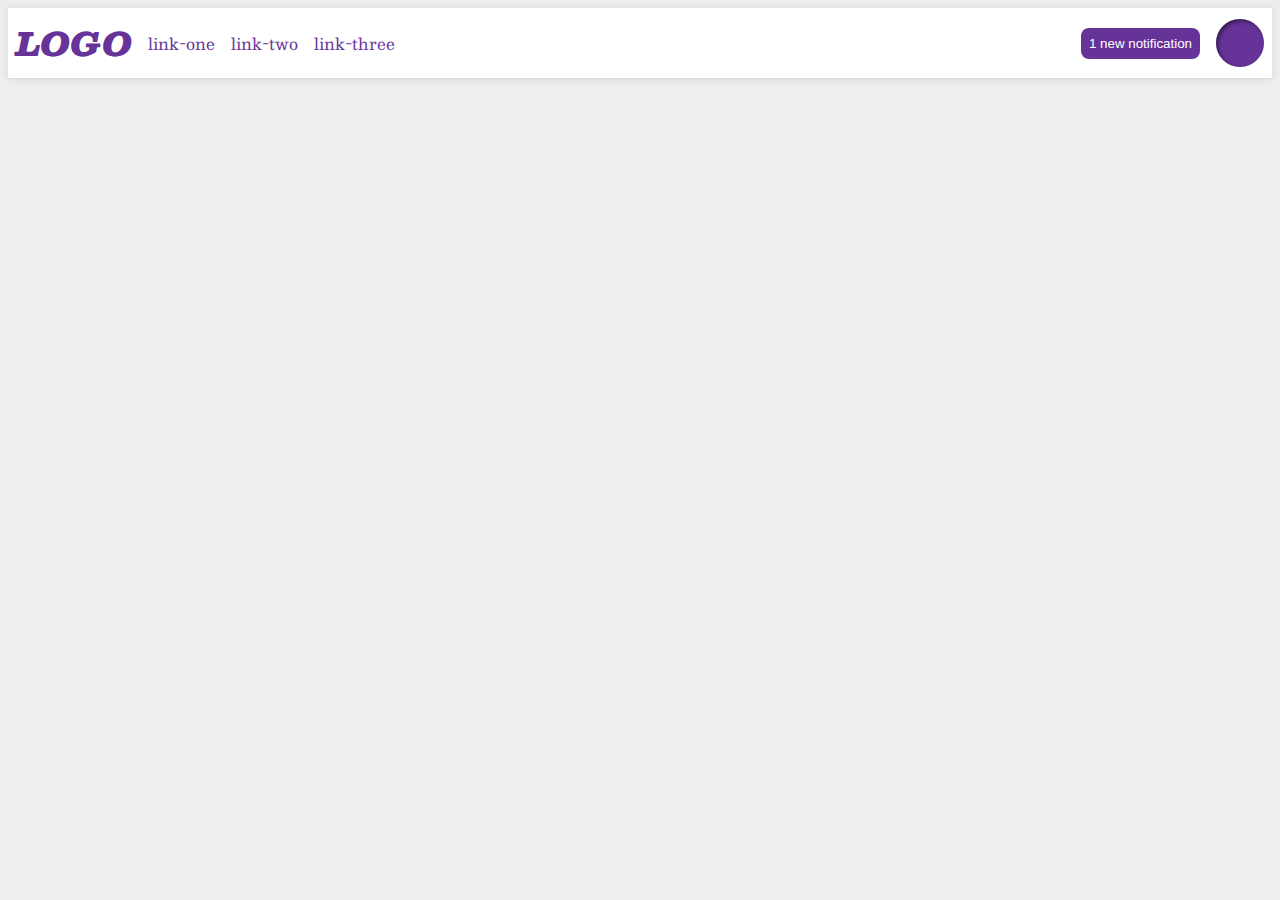
<file: foundations/flex/03-flex-header-2/index.html>
<!DOCTYPE html>
<html lang="en">

<head>
  <meta charset="UTF-8">
  <meta http-equiv="X-UA-Compatible" content="IE=edge">
  <meta name="viewport" content="width=device-width, initial-scale=1.0">
  <title>Flex Header 2</title>
  <link rel="stylesheet" href="style.css">
</head>

<body>
  <div class="header">
    <div class="left">
      <div class="logo">
        LOGO
      </div>
      <ul class="links">
        <li><a href="https://google.com">link-one</a></li>
        <li><a href="https://google.com">link-two</a></li>
        <li><a href="https://google.com">link-three</a></li>
      </ul>
    </div>
    <div class="right">
      <button class="notifications">
        1 new notification
      </button>
      <div class="profile-image"></div>
    </div>
  </div>
</body>

</html>
</file>
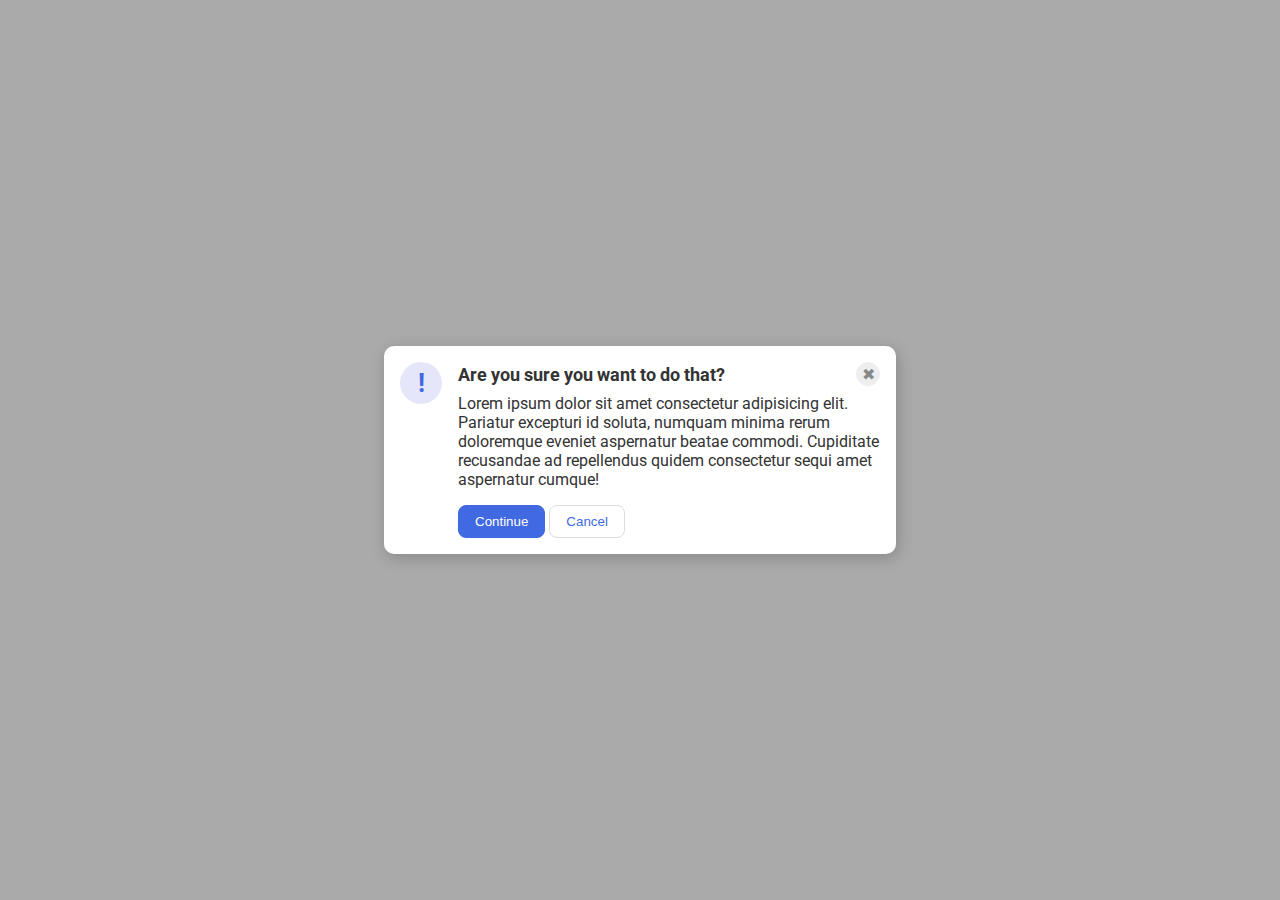
<file: foundations/flex/05-flex-modal/index.html>
<!DOCTYPE html>
<html lang="en">

<head>
  <meta charset="UTF-8">
  <meta http-equiv="X-UA-Compatible" content="IE=edge">
  <meta name="viewport" content="width=device-width, initial-scale=1.0">
  <link rel="stylesheet" href="style.css">
  <title>Modal</title>
</head>

<body>
  <div class="modal">
    <div class="icon">!</div>
    <div class="container">
      <div class="header">Are you sure you want to do that?
        <button class="close-button">✖</button>
      </div>
      <div class="text">Lorem ipsum dolor sit amet consectetur adipisicing elit. Pariatur excepturi id soluta, numquam
        minima rerum doloremque eveniet aspernatur beatae commodi. Cupiditate recusandae ad repellendus quidem
        consectetur sequi amet aspernatur cumque!</div>
      <button class="continue">Continue</button>
      <button class="cancel">Cancel</button>
    </div>
  </div>
</body>

</html>
</file>
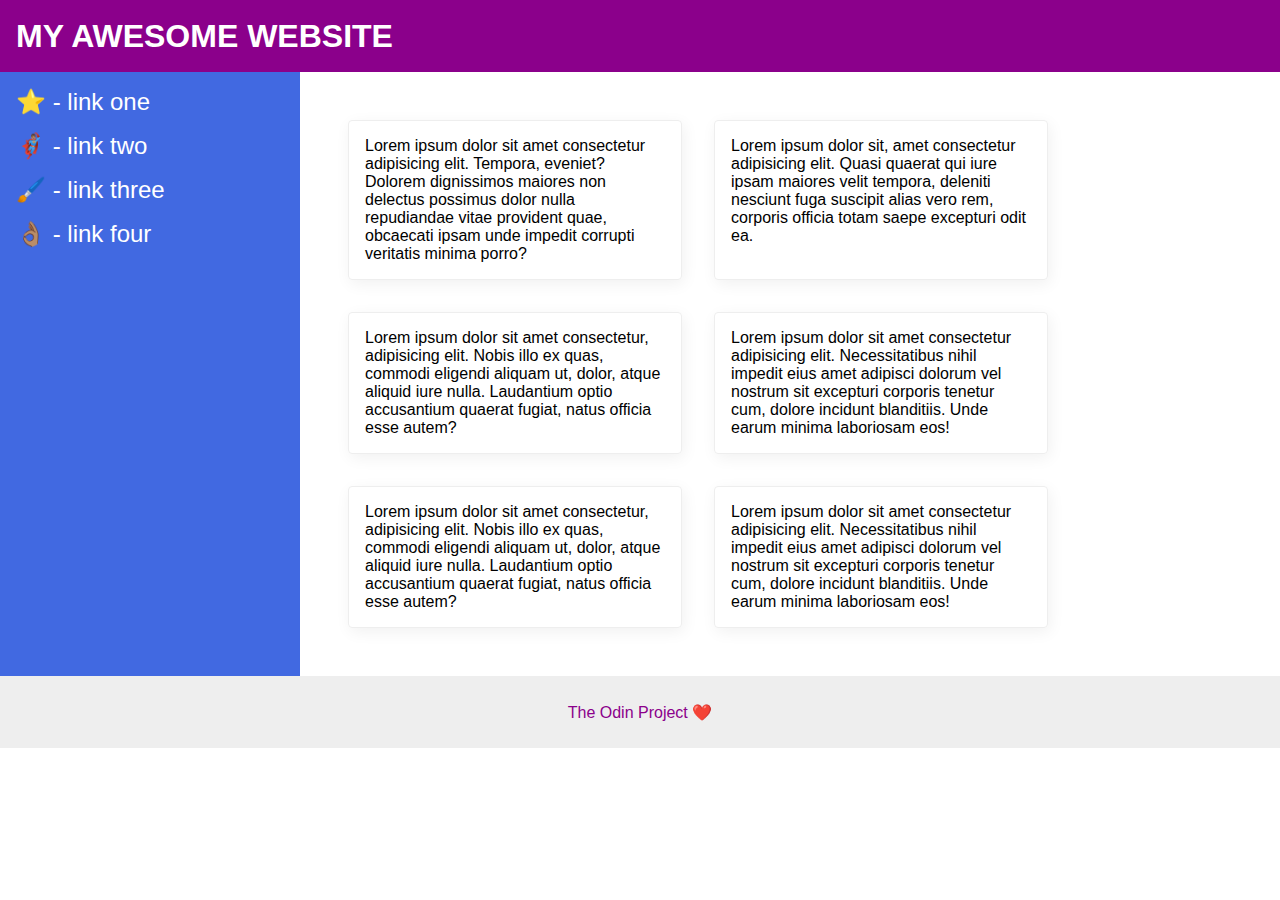
<file: foundations/flex/07-flex-layout-2/index.html>
<!DOCTYPE html>
<html lang="en">

<head>
  <meta charset="UTF-8">
  <meta http-equiv="X-UA-Compatible" content="IE=edge">
  <meta name="viewport" content="width=device-width, initial-scale=1.0">
  <title>The Holy Grail</title>
  <link rel="stylesheet" href="style.css">
</head>

<body>
  <div class="header">
    MY AWESOME WEBSITE
  </div>
  <div class="content">
    <div class="sidebar">
      <ul>
        <li><a href="#">⭐ - link one</a></li>
        <li><a href="#">🦸🏽‍♂️ - link two</a></li>
        <li><a href="#">🖌️ - link three</a></li>
        <li><a href="#">👌🏽 - link four</a></li>
      </ul>
    </div>
    <div class="cards">
      <div class="card">Lorem ipsum dolor sit amet consectetur adipisicing elit. Tempora, eveniet? Dolorem dignissimos
        maiores non delectus possimus dolor nulla repudiandae vitae provident quae, obcaecati ipsam unde impedit
        corrupti veritatis minima porro?</div>
      <div class="card">Lorem ipsum dolor sit, amet consectetur adipisicing elit. Quasi quaerat qui iure ipsam maiores
        velit tempora, deleniti nesciunt fuga suscipit alias vero rem, corporis officia totam saepe excepturi odit ea.
      </div>
      <div class="card">Lorem ipsum dolor sit amet consectetur, adipisicing elit. Nobis illo ex quas, commodi eligendi
        aliquam ut, dolor, atque aliquid iure nulla. Laudantium optio accusantium quaerat fugiat, natus officia esse
        autem?</div>
      <div class="card">Lorem ipsum dolor sit amet consectetur adipisicing elit. Necessitatibus nihil impedit eius amet
        adipisci dolorum vel nostrum sit excepturi corporis tenetur cum, dolore incidunt blanditiis. Unde earum minima
        laboriosam eos!</div>
      <div class="card">Lorem ipsum dolor sit amet consectetur, adipisicing elit. Nobis illo ex quas, commodi eligendi
        aliquam ut, dolor, atque aliquid iure nulla. Laudantium optio accusantium quaerat fugiat, natus officia esse
        autem?</div>
      <div class="card">Lorem ipsum dolor sit amet consectetur adipisicing elit. Necessitatibus nihil impedit eius amet
        adipisci dolorum vel nostrum sit excepturi corporis tenetur cum, dolore incidunt blanditiis. Unde earum minima
        laboriosam eos!</div>
    </div>
  </div>
  <div class="footer">
    The Odin Project ❤️
  </div>
</body>

</html>
</file>
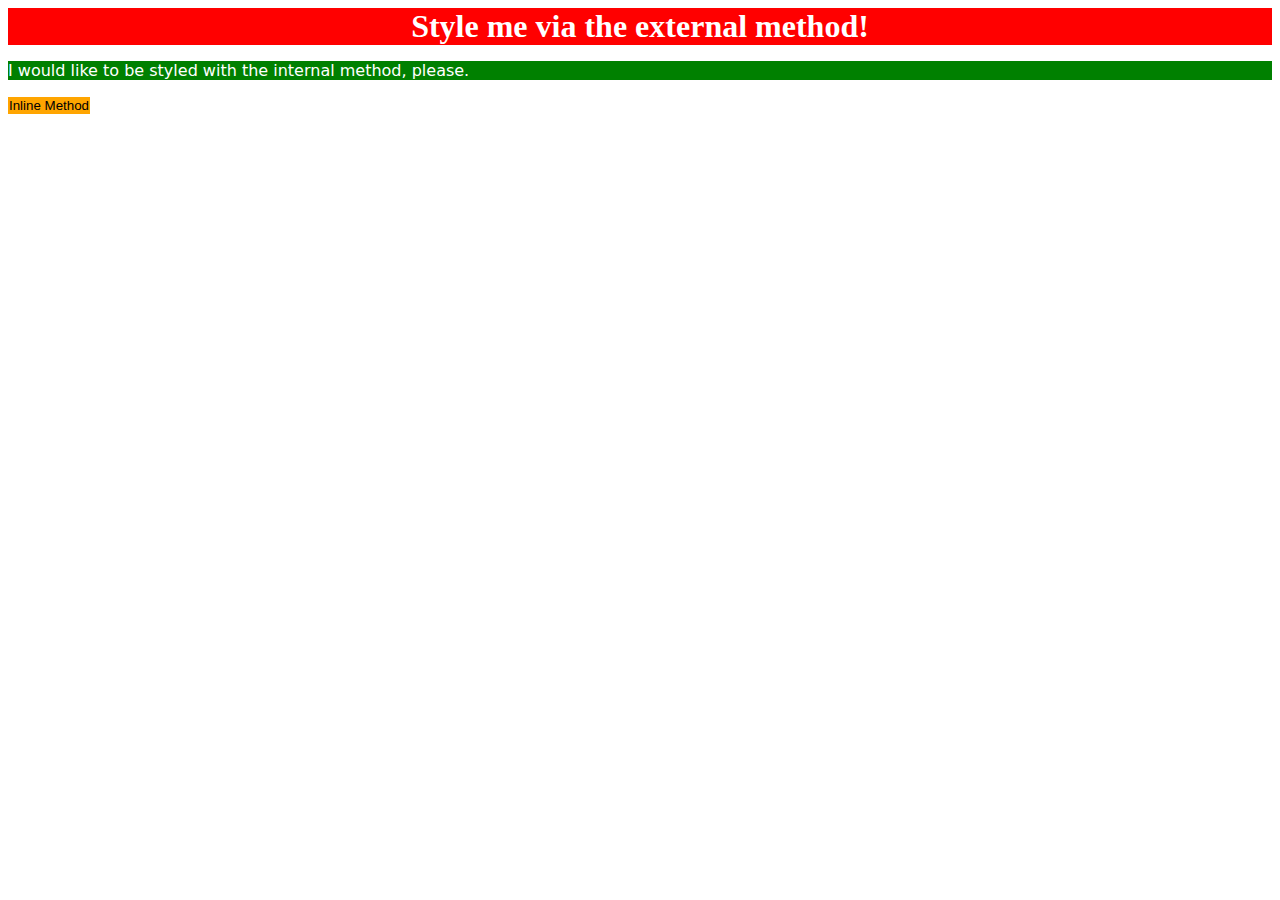
<file: foundations/intro-to-css/01-css-methods/index.html>
<!DOCTYPE html>
<html lang="en">
  <head>
    <meta charset="UTF-8">
    <meta http-equiv="X-UA-Compatible" content="IE=edge">
    <meta name="viewport" content="width=device-width, initial-scale=1.0">
    <title>Methods for Adding CSS</title>
    <link rel="stylesheet" href="style.css">
    <style>
        p { 
      color: white;
      background: green;
      font-family:system-ui, -apple-system, BlinkMacSystemFont, 'Segoe UI', Roboto, Oxygen, Ubuntu, Cantarell, 'Open Sans', 'Helvetica Neue', sans-serif;
      font-size: 16px;
        }
    </style>
  </head>
  <body>
    <div>Style me via the external method!</div>
    <p>I would like to be styled with the internal method, please.</p>
    <button style="background-color: orange; border: 1cap; padding: 1px;">Inline Method</button>
  </body>
</html>
</file>
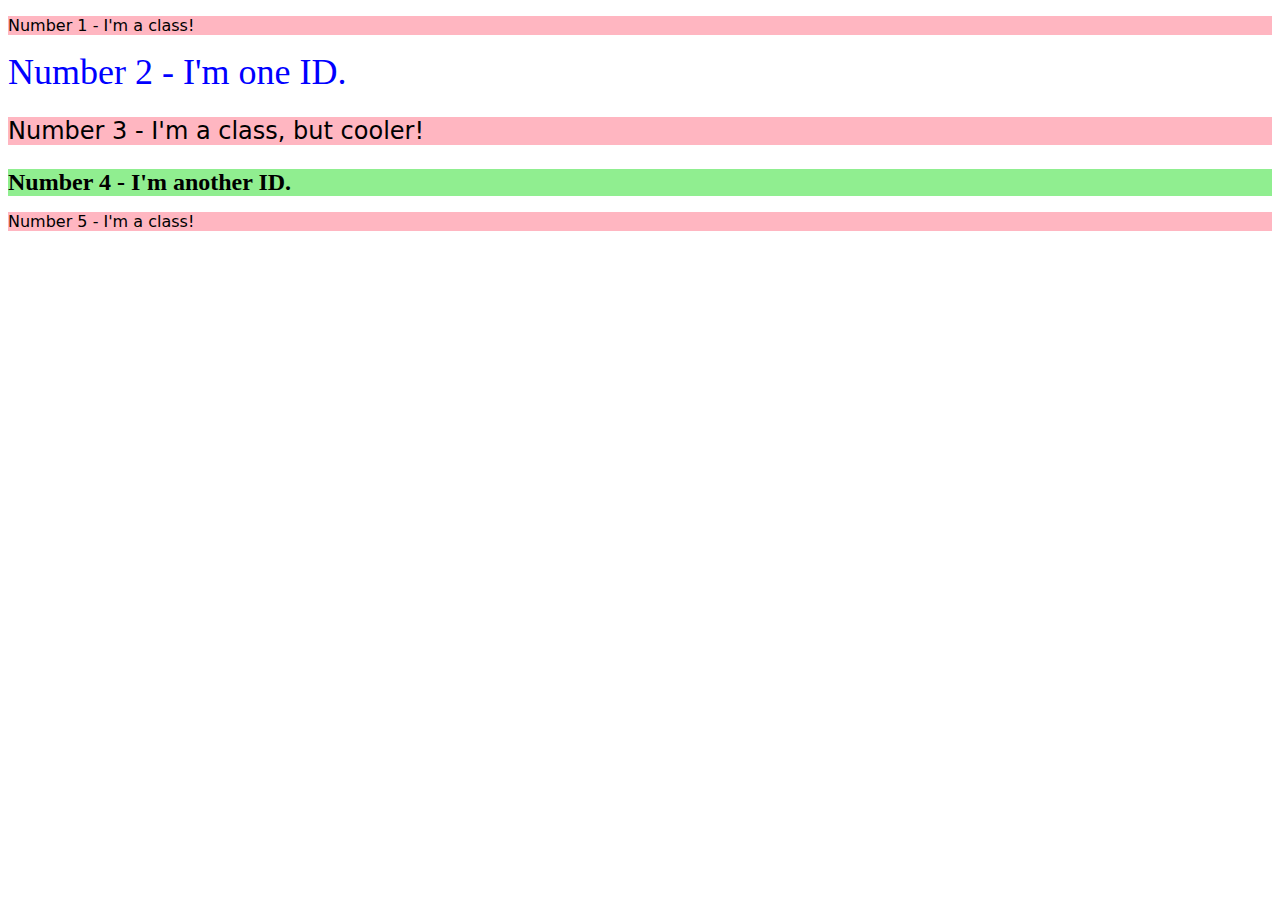
<file: foundations/intro-to-css/02-class-id-selectors/index.html>
<!DOCTYPE html>
<html lang="en">
  <head>
    <meta charset="UTF-8">
    <meta http-equiv="X-UA-Compatible" content="IE=edge">
    <meta name="viewport" content="width=device-width, initial-scale=1.0">
    <title>Class and ID Selectors</title>
    <link rel="stylesheet" href="style.css">
  </head>
  <body>
    <p class="odd" >Number 1 - I'm a class!</p>
    <div id="second">Number 2 - I'm one ID.</div>
    <p class="odd adjusted-font-size">Number 3 - I'm a class, but cooler!</p>
    <div id="fourth" class="adjusted-font-size">Number 4 - I'm another ID.</div>
    <p class="odd">Number 5 - I'm a class!</p>
  </body>
</html>
</file>
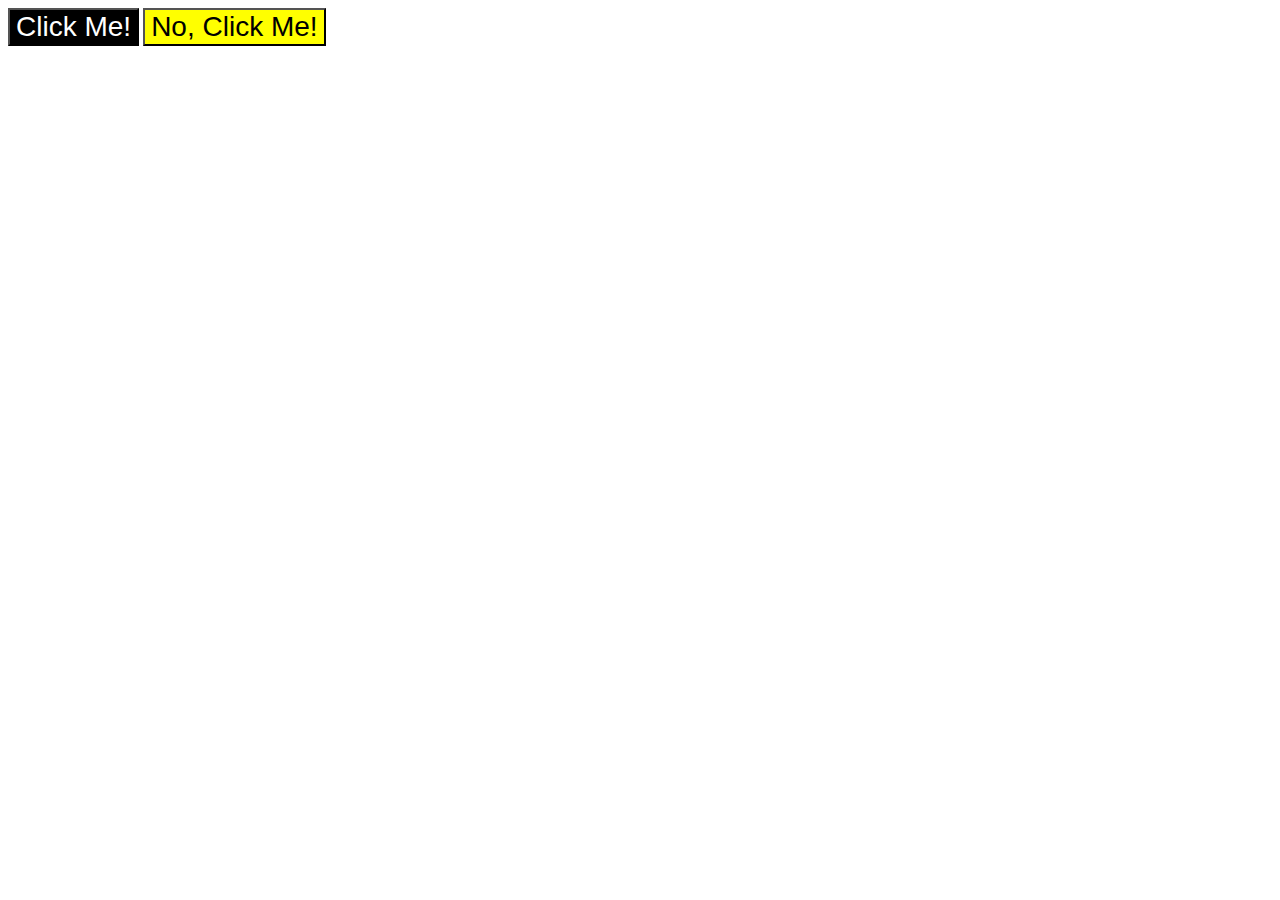
<file: foundations/intro-to-css/03-grouping-selectors/index.html>
<!DOCTYPE html>
<html lang="en">
  <head>
    <meta charset="UTF-8">
    <meta http-equiv="X-UA-Compatible" content="IE=edge">
    <meta name="viewport" content="width=device-width, initial-scale=1.0">
    <title>Grouping Selectors</title>
    <link rel="stylesheet" href="style.css">
  </head>
  <body>
    <button class="first">Click Me!</button>
    <button class="second">No, Click Me!</button>
  </body>
</html>
</file>
<file: foundations/flex/03-flex-header-2/style.css>
/* this is some magical font-importing.  
you'll learn about it later. */
@import url('https://fonts.googleapis.com/css2?family=Besley:ital,wght@0,400;1,900&display=swap');

body {
  margin: 0;
  background: #eee;
  font-family: Besley, serif;
}

.header {
  background: white;
  border-bottom: 1px solid #ddd;
  box-shadow: 0 0 8px rgba(0,0,0,.1);
}

.profile-image {
  background: rebeccapurple;
  box-shadow: inset 2px 2px 4px rgba(0,0,0,.5);
  border-radius: 50%;
  width: 48px;
  height: 48px;
}

.logo {
  color: rebeccapurple;
  font-size: 32px;
  font-weight: 900;
  font-style: italic;
}

button {
  border: none;
  border-radius: 8px;
  background: rebeccapurple;
  color: white;
  padding: 8px 8px;
}

a {
  /* this removes the line under our links */
  text-decoration: none;
  color: rebeccapurple;
}
ul {
  list-style-type: none;
}
.header {
  display: flex;
  justify-content: space-between;
  gap: 8px;
  padding: 8px;
  margin: 8px;

}
.left, .right{
  display: flex;
  align-items: center;
  gap: 16px;
}

.links {
  list-style: none;
  display: flex;
  gap: 16px;
  margin: 0;
  padding: 0;
}
</file>
<file: foundations/flex/05-flex-modal/style.css>
@import url('https://fonts.googleapis.com/css2?family=Roboto:wght@400;700&display=swap');

html, body {
  height: 100%;
}

body {
  font-family: Roboto, sans-serif;
  margin: 0;
  background: #aaa;
  color: #333;
  /* I'll give you this one for free lol */
  display: flex;
  align-items: center;
  justify-content: center;
}

.modal {
  background: white;
  width: 480px;
  border-radius: 10px;
  box-shadow: 2px 4px 16px rgba(0,0,0,.2);
}

.icon {
  color: royalblue;
  font-size: 26px;
  font-weight: 700;
  background: lavender;
  width: 42px;
  height: 42px;
  border-radius: 50%;
  display: flex;
  align-items: center;
  justify-content: center;
}

.close-button {
  background: #eee;
  border-radius: 50%;
  color: #888;
  font-weight: 400;
  font-size: 16px;
  height: 24px;
  width: 24px;
  display: flex;
  align-items: center;
  justify-content: center;
  border: 1px solid #eee;
  padding: 0;
}

button {
  cursor: pointer;
  padding: 8px 16px;
  border-radius: 8px;
}

button.continue {
  background: royalblue;
  border: 1px solid royalblue;
  color: white;
}

button.cancel {
  background: white;
  border: 1px solid #ddd;
  color: royalblue;
}

.modal {
  display: flex;
  gap: 16px;
  padding: 16px;
}

.header {
  display: flex;
  justify-content: space-between;
  align-items: center;
  font-weight: bold;
  font-size: 18px;
  margin-bottom: 8px;
}

.icon {
  flex-shrink: 0;
}

.text {
  margin-bottom: 16px;
}
</file>
<file: foundations/flex/07-flex-layout-2/style.css>
body {
  font-family: -apple-system, BlinkMacSystemFont, 'Segoe UI', Roboto, Oxygen, Ubuntu, Cantarell, 'Open Sans', 'Helvetica Neue', sans-serif;
  margin: 0;
  min-height: 100vh;
}

.header {
  height: 72px;
  background: darkmagenta;
  color: white;
}

.footer {
  height: 72px;
  background: #eee;
  color: darkmagenta;
}

.sidebar {
  width: 300px;
  background: royalblue;
  box-sizing: border-box;
}

.card {
  border: 1px solid #eee;
  box-shadow: 2px 4px 16px rgba(0,0,0,.06);
  border-radius: 4px;
}

.sidebar {
  flex-shrink: 0;
  padding: 16px;
}
.header {
  font-size: 32px;
  font-weight: 900px;
  font-weight: bold;
  display: flex;
  align-items: center;
  padding-left: 16px;
}
.sidebar a {
  color: white;
  text-decoration: none;
  font-size: 24px;
}

.sidebar li {
  list-style: none;
  margin-bottom: 16px;
}

.sidebar ul {
  padding: 16px;
  margin: 0;
  padding: 0;
}
.content {  
  display: flex;
}

.cards {
  display: flex;
  flex-wrap: wrap;
  padding: 48px;
  gap: 32px;
}

.card {
  width: 300px;
  padding: 16px;
}
.footer {
  display:flex;
  align-items: center;
  justify-content: center;
}
.body {
  flex: 1;
  display: flex;
}

body {
  display: flex;
  flex-direction: column;
}
</file>
<file: foundations/intro-to-css/01-css-methods/style.css>
div {
    color: white;
    background: red;
    font-family:'Times New Roman', Times, serif;
    font-weight: bold;
    font-size: 32px;
    text-align: center;
}
</file>
<file: foundations/intro-to-css/02-class-id-selectors/style.css>
/* Add CSS Styling */
.odd {
    background-color: lightpink;
    font-family: Verdana, Dejavu Sans, sans-serif;
}
#second {
    color: blue;
    font-size: 36px;
}
.adjusted-font-size{
    font-size: 24px;
}
#fourth {
    background-color: lightgreen;
    font-weight: bold;
}
</file>
<file: foundations/intro-to-css/03-grouping-selectors/style.css>
/* Add CSS Styling */

.first{
    background-color: black;
    color: white;
}
.second {
    background-color: yellow;
}

.first, .second {
    font-size: 28px;
    font-family: Helvetica;
}
</file>
